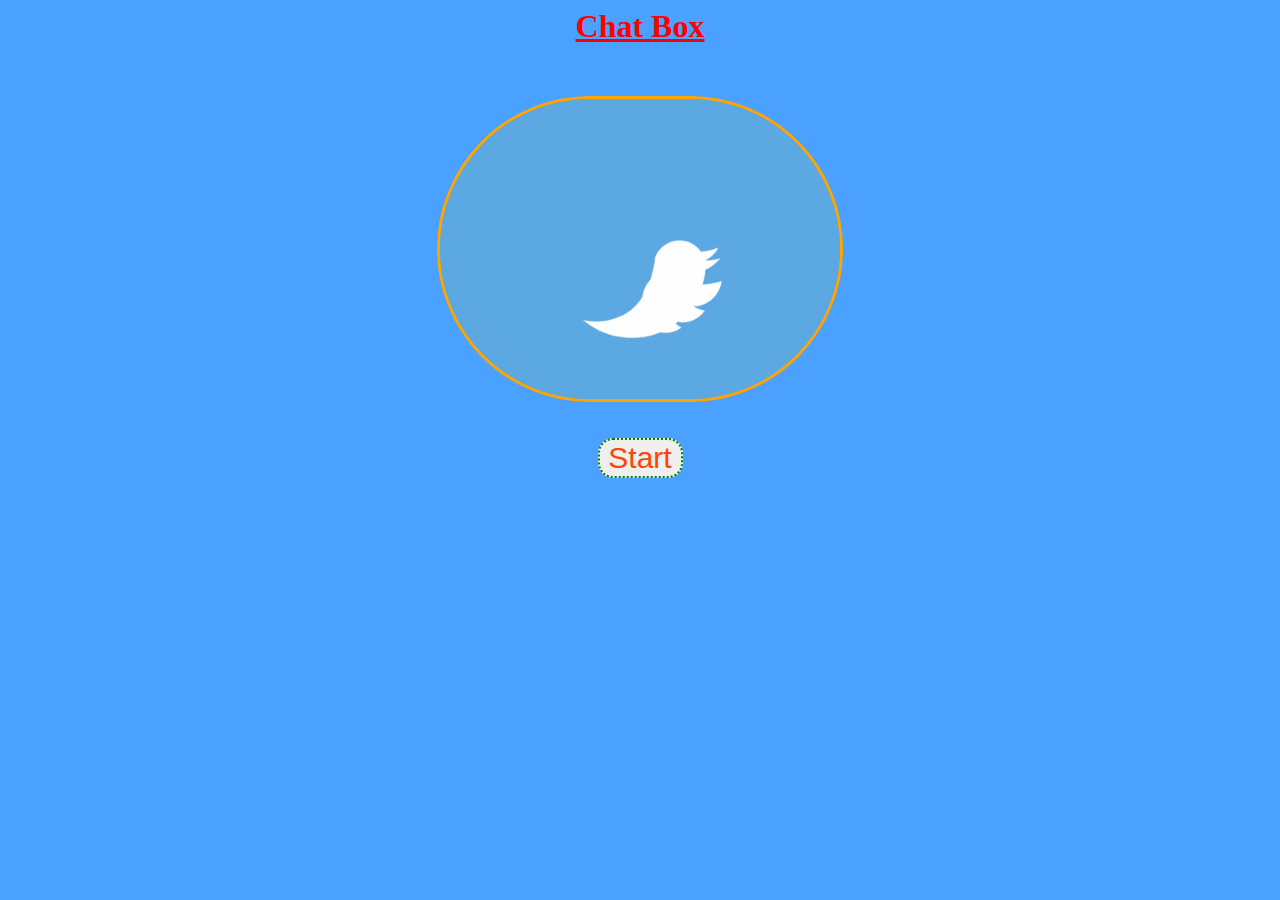
<file: INDEX.HTML>
<html>
    <head>
        <title>Main</title>
        <link rel="stylesheet" type="text/css" href="style.css">
    </head>
    <body style="text-align: center;">
        <h1>Chat Box</h1>
        <img src="giphy.gif" class="logo">
        <br>
        <br>
        <br>
        <button onclick="Start()">Start</button>
        <script src="main.js"></script>
    </body>
</html>
</file>
<file: style.css>
button{
    border-color: green;
    border-style: dotted;
    cursor: pointer;
    color: orangered;
    width: 85px;
    font-size: 30px;
    border-radius: 15px;
}
button:hover{
    background-color: green;
}
body{
    background-color: #4ba1ff;
}
h1{
    color: red;
    text-decoration: underline;
}
.logo{
    width: 400px;
	margin-top: 30px;
	border-radius: 230px;
    border-color: orange;
    border-style: solid;
}
</file>
